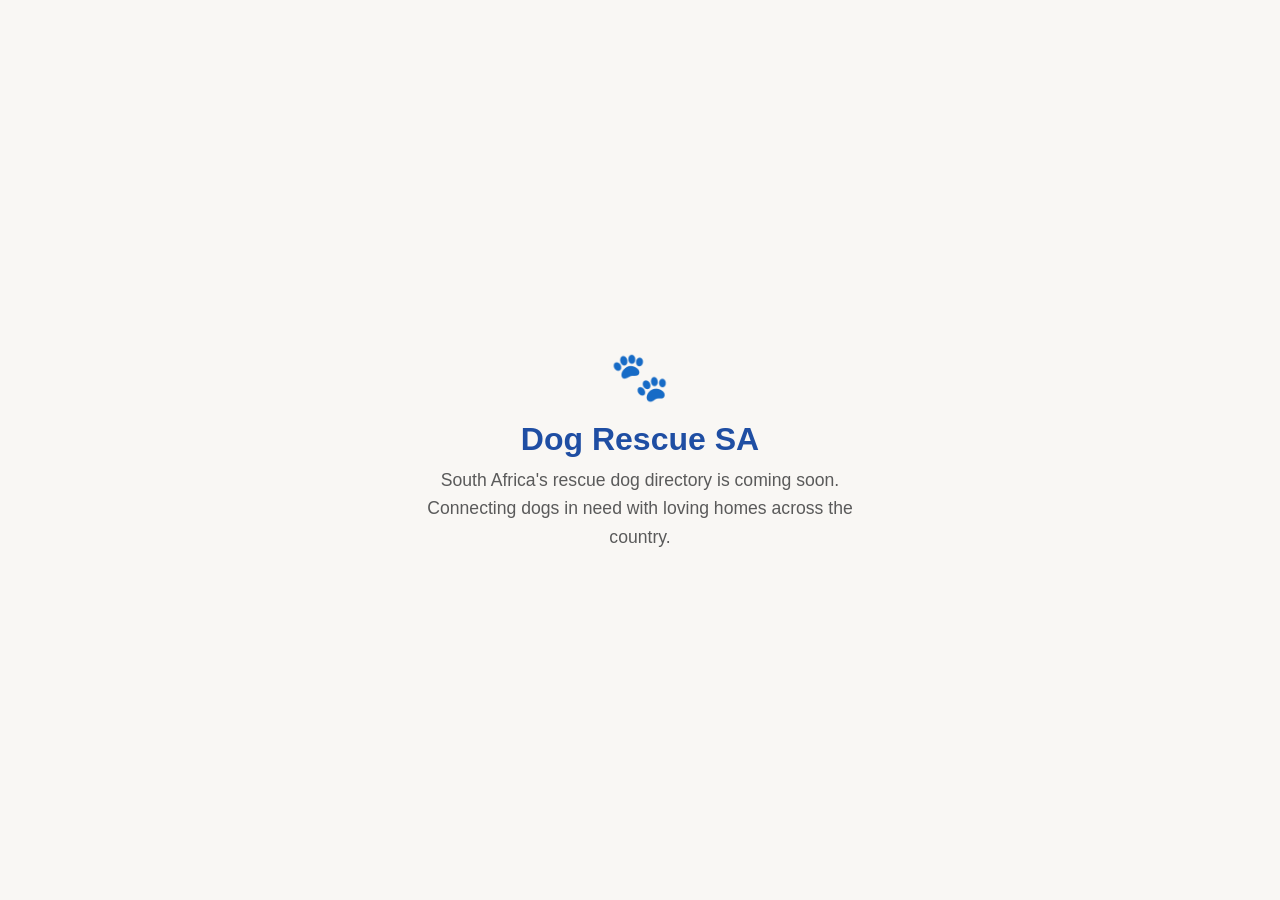
<file: index.html>
<!DOCTYPE html>
<html lang="en">
<head>
  <meta charset="UTF-8">
  <meta name="viewport" content="width=device-width, initial-scale=1.0">
  <title>Dog Rescue SA — Coming Soon</title>
  <style>
    * { margin: 0; padding: 0; box-sizing: border-box; }
    body { font-family: -apple-system, BlinkMacSystemFont, 'Segoe UI', sans-serif; background: #f9f7f4; color: #3c3c3b; display: flex; align-items: center; justify-content: center; min-height: 100vh; }
    .card { text-align: center; padding: 3rem 2rem; max-width: 520px; }
    h1 { font-size: 2rem; margin-bottom: 0.5rem; color: #1f4ea3; }
    p { font-size: 1.1rem; line-height: 1.6; color: #5a5a5a; }
    .paw { font-size: 3rem; margin-bottom: 1rem; }
  </style>
</head>
<body>
  <div class="card">
    <div class="paw">🐾</div>
    <h1>Dog Rescue SA</h1>
    <p>South Africa's rescue dog directory is coming soon.<br>Connecting dogs in need with loving homes across the country.</p>
  </div>
</body>
</html>
</file>
